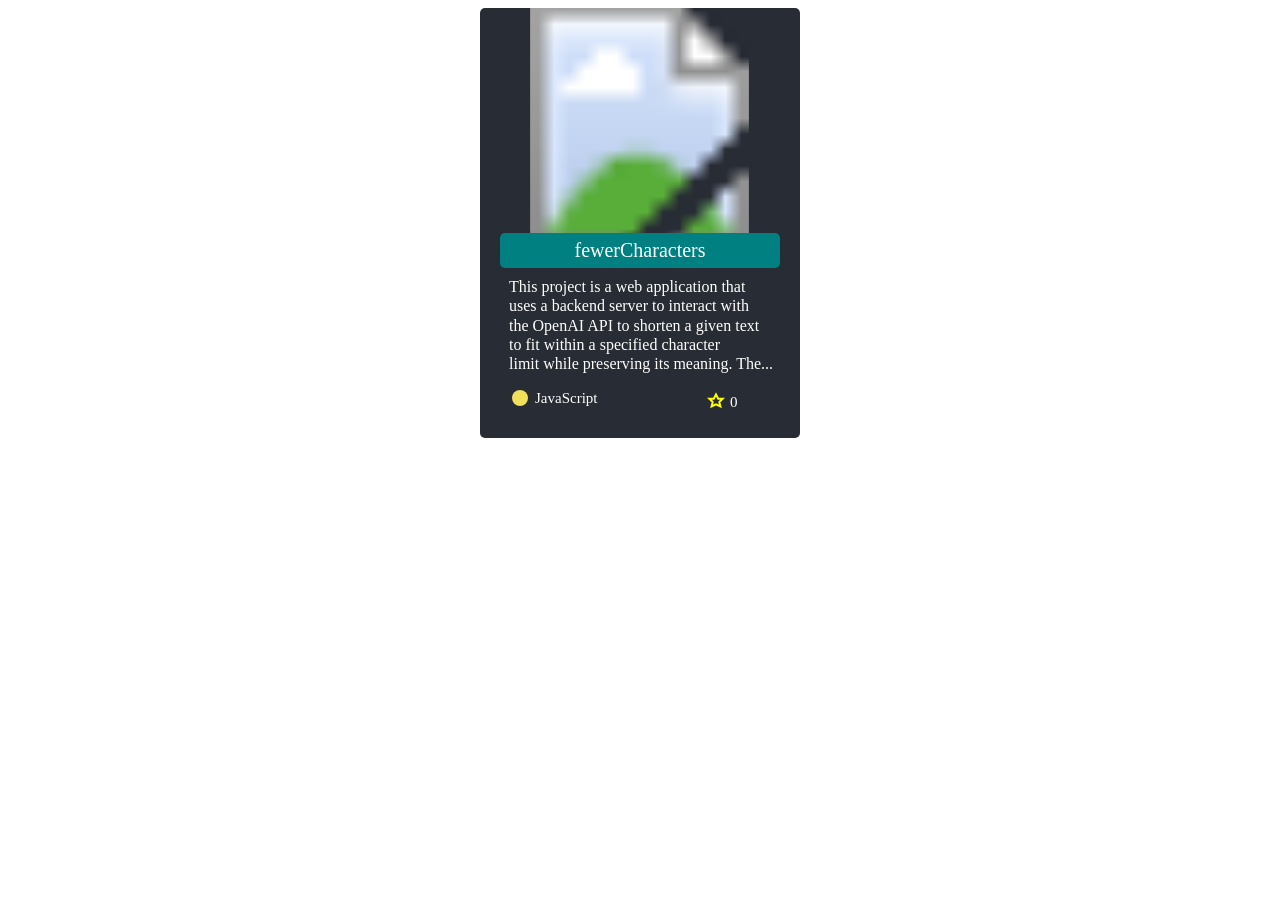
<file: gg.html>
<!DOCTYPE html>
<html lang="en">
<head>
    <meta charset="UTF-8">
    <meta name="viewport" content="width=device-width, initial-scale=1.0">
    <title>Document</title>
</head> 
<body style="display: flex; justify-content:center; align-items:center; gap: 0.5em;
flex-flow:row wrap;">
        <div>
            <!-- <img src="BulusHamnu_FewerCharacters.svg" alt=""> -->
            <?xml version="1.0" encoding="utf-8" ?>
<svg baseProfile="full" height="430" version="1.1" width="320" xmlns="http://www.w3.org/2000/svg" xmlns:ev="http://www.w3.org/2001/xml-events" xmlns:xlink="http://www.w3.org/1999/xlink"><defs /><rect fill="#282c34" height="430" rx="5" ry="5" width="320" x="0.0" y="0" /><image height="250" width="250" x="34.5" xlink:href="https://bulusdev.vercel.app/Asserts/images/animequiz.png" y="-7" /><rect fill="#008080" height="35" rx="5" ry="5" width="280" x="20.0" y="225" /><text fill="#ffffff" font-size="20px" text-anchor="middle" x="160.0" y="249">fewerCharacters</text><text fill="#ffffff" font-size="16px" text-anchor="middle" x="160.0" y="265"><tspan dy="1.2em" text-anchor="start" x="29">This project is a web application that</tspan><tspan dy="1.2em" text-anchor="start" x="29">uses a backend server to interact with</tspan><tspan dy="1.2em" text-anchor="start" x="29">the OpenAI API to shorten a given text</tspan><tspan dy="1.2em" text-anchor="start" x="29">to fit within a specified character</tspan><tspan dy="1.2em" text-anchor="start" x="29">limit while preserving its meaning. The...</tspan></text><circle cx="40" cy="390" fill="#F1E05A" r="8" /><text fill="#ffffff" font-size="15px" x="55" y="395">JavaScript</text><polygon fill="none" points="236.0,386.4 238.2,390.8 242.6,390.8 239.3,394.1 240.4,398.5 236.0,396.3 231.6,398.5 232.7,394.1 229.4,390.8 233.8,390.8" stroke="yellow" stroke-width="2" /><text fill="#ffffff" font-size="15px" x="250" y="398.5">0</text></svg>
        </div>              
</body>
</html>
</file>
